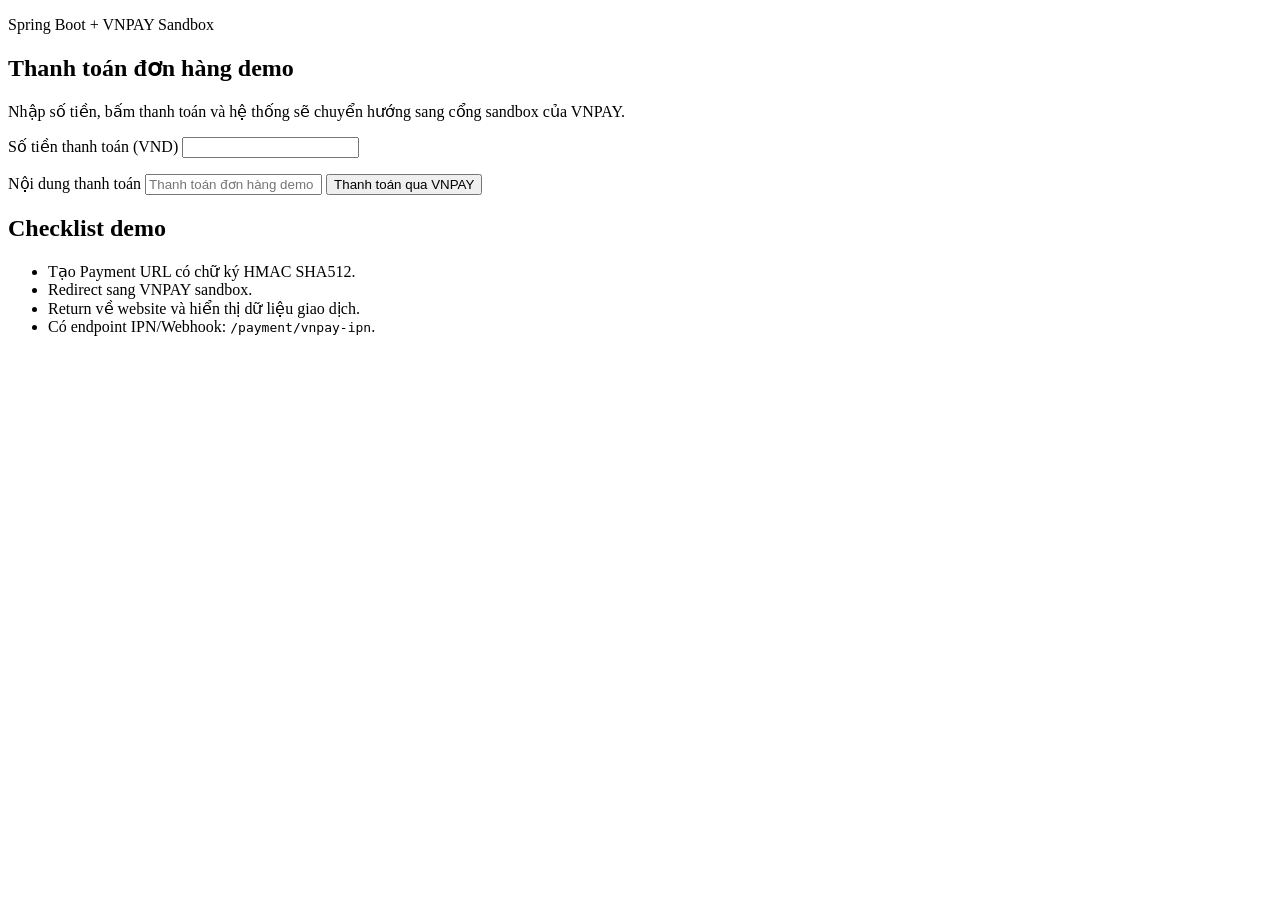
<file: src/main/resources/templates/index.html>
<!DOCTYPE html>
<html lang="vi" xmlns:th="http://www.thymeleaf.org">
<head>
    <meta charset="UTF-8">
    <meta name="viewport" content="width=device-width, initial-scale=1.0">
    <title>Demo thanh toán VNPAY</title>
    <link rel="stylesheet" th:href="@{/css/style.css}">
</head>
<body>
<div class="page">
    <section class="card hero">
        <div>
            <p class="badge">Spring Boot + VNPAY Sandbox</p>
            <h1>Thanh toán đơn hàng demo</h1>
            <p class="muted">Nhập số tiền, bấm thanh toán và hệ thống sẽ chuyển hướng sang cổng sandbox của VNPAY.</p>
        </div>

        <form th:action="@{/payment/create}" th:object="${paymentRequest}" method="post" class="payment-form">
            <label for="amount">Số tiền thanh toán (VND)</label>
            <input id="amount" type="number" min="1000" step="1000" th:field="*{amount}" required>
            <p class="error" th:if="${#fields.hasErrors('amount')}" th:errors="*{amount}"></p>

            <label for="orderInfo">Nội dung thanh toán</label>
            <input id="orderInfo" type="text" th:field="*{orderInfo}" placeholder="Thanh toán đơn hàng demo">

            <button type="submit">Thanh toán qua VNPAY</button>
        </form>
    </section>

    <section class="card note">
        <h2>Checklist demo</h2>
        <ul>
            <li>Tạo Payment URL có chữ ký HMAC SHA512.</li>
            <li>Redirect sang VNPAY sandbox.</li>
            <li>Return về website và hiển thị dữ liệu giao dịch.</li>
            <li>Có endpoint IPN/Webhook: <code>/payment/vnpay-ipn</code>.</li>
        </ul>
    </section>
</div>
</body>
</html>
</file>
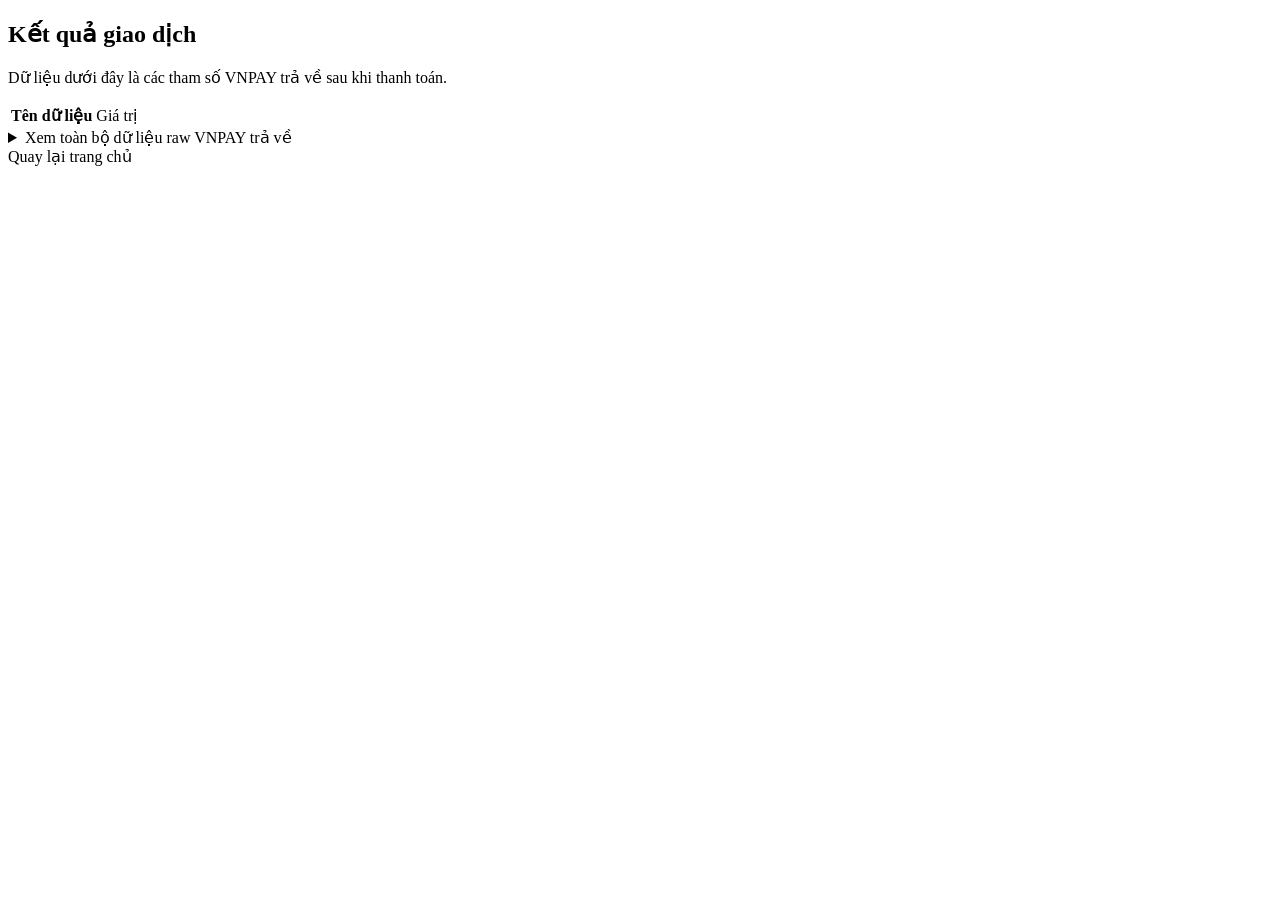
<file: src/main/resources/templates/result.html>
<!DOCTYPE html>
<html lang="vi" xmlns:th="http://www.thymeleaf.org">
<head>
    <meta charset="UTF-8">
    <meta name="viewport" content="width=device-width, initial-scale=1.0">
    <title>Kết quả thanh toán</title>
    <link rel="stylesheet" th:href="@{/css/style.css}">
</head>
<body>
<div class="page">
    <section class="card result-card" th:classappend="${success} ? 'success' : 'failed'">
        <p class="badge" th:text="${success} ? 'PAYMENT SUCCESS' : 'PAYMENT FAILED'"></p>
        <h1 th:text="${message}">Kết quả giao dịch</h1>
        <p class="muted">Dữ liệu dưới đây là các tham số VNPAY trả về sau khi thanh toán.</p>

        <table>
            <tbody>
            <tr th:each="item : ${paymentData}">
                <th th:text="${item.key}">Tên dữ liệu</th>
                <td th:text="${item.value}">Giá trị</td>
            </tr>
            </tbody>
        </table>

        <details>
            <summary>Xem toàn bộ dữ liệu raw VNPAY trả về</summary>
            <table class="raw-table">
                <tbody>
                <tr th:each="item : ${rawData}">
                    <th th:text="${item.key}"></th>
                    <td th:text="${item.value}"></td>
                </tr>
                </tbody>
            </table>
        </details>

        <a class="back" th:href="@{/}">Quay lại trang chủ</a>
    </section>
</div>
</body>
</html>
</file>
